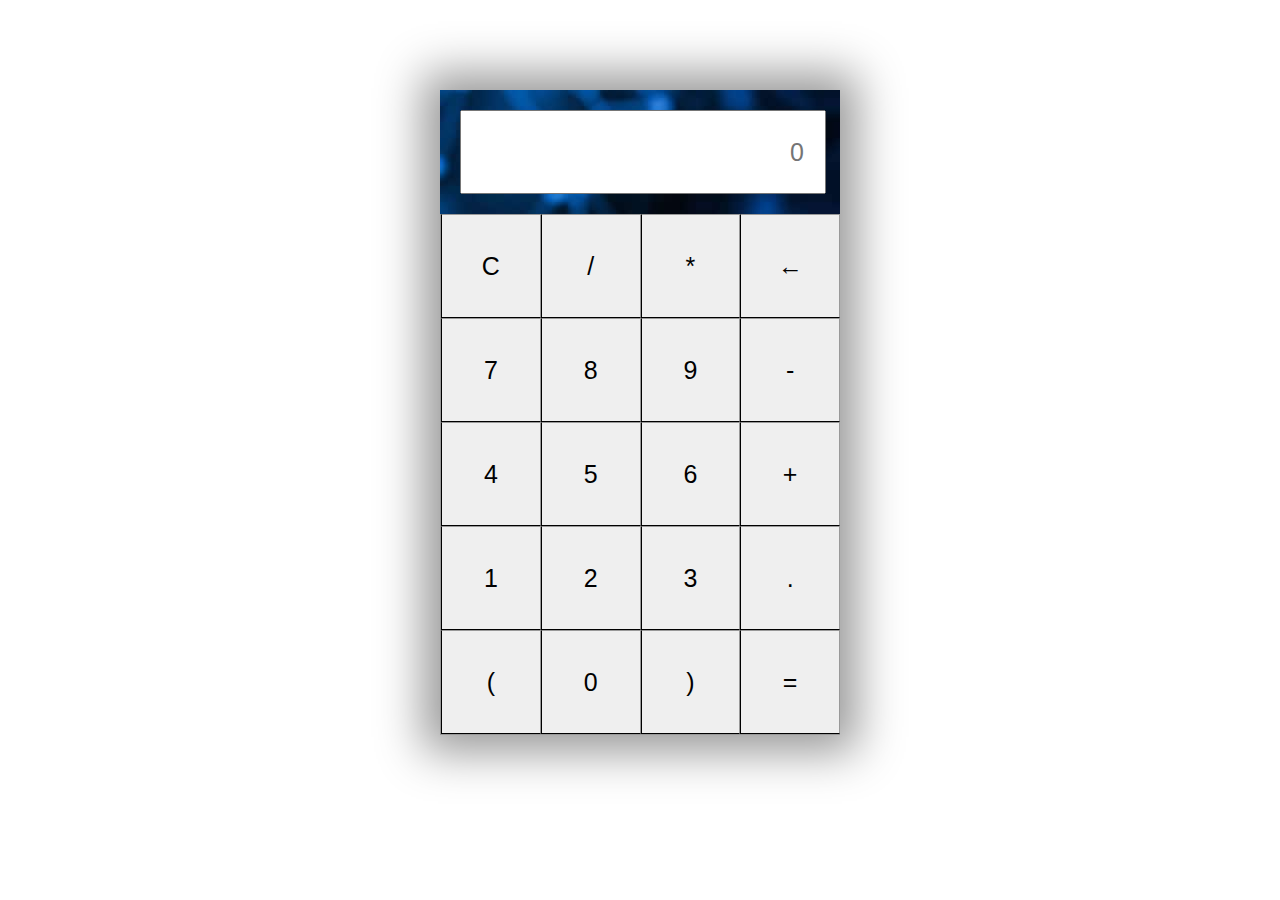
<file: calculator/Cal.html>
<!DOCTYPE html>
<html lang="en">
<head>
    <meta charset="UTF-8">
    <meta http-equiv="X-UA-Compatible" content="IE=edge">
    <meta name="viewport" content="width=device-width, initial-scale=1.0">
    <title>Calculator</title>
    <link rel="stylesheet" href="css/style.css">
</head>
<body>
    <section>
        <div class="container">
            <input type="text" id="display" placeholder="0">
            <div class="buttons">
               <button onclick="clr()">C</button>
               <button onclick="cal('/')">/</button>
               <button onclick="cal('*')">*</button>
               <button onclick="del()">←</button>
               <button onclick="cal(7)">7</button>
               <button onclick="cal(8)">8</button>
               <button onclick="cal(9)">9</button>
               <button onclick="cal('-')">-</button>
               <button onclick="cal(4)">4</button>
               <button onclick="cal(5)">5</button>
               <button onclick="cal(6)">6</button>
               <button onclick="cal('+')">+</button>
               <button onclick="cal(1)">1</button>
               <button onclick="cal(2)">2</button>
               <button onclick="cal(3)">3</button>
               <button onclick="cal('.')">.</button>
               <button onclick="cal()">(</button>
               <button onclick="cal(0)">0</button>
               <button onclick="cal()">)</button>
               <button id="equal" onclick="Result()">=</button>
            <script src="js/Cal.js">
            </script>
            </div>
        </div>
    </section>
</body>
</html>
</file>
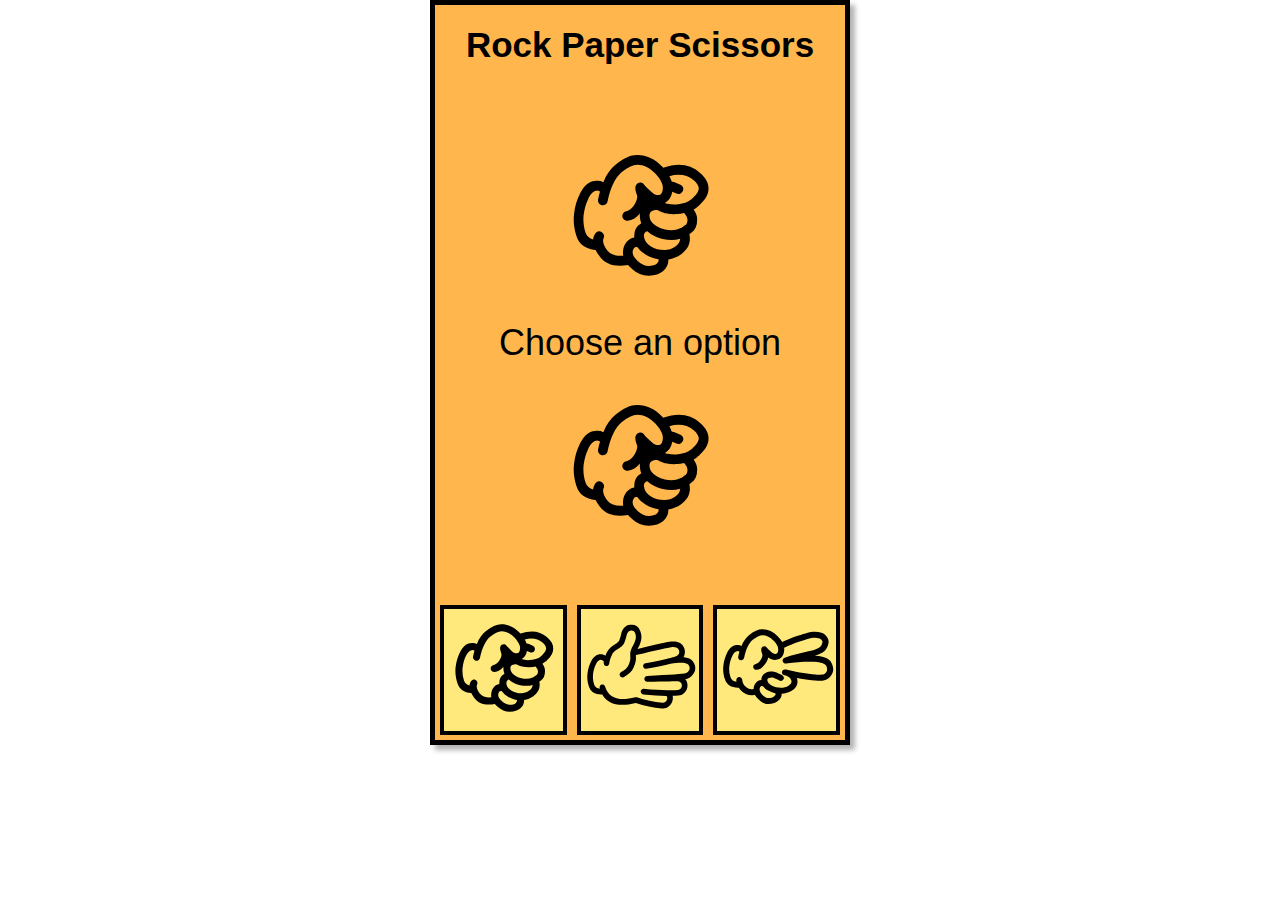
<file: PPT/ppt.html>
<!DOCTYPE html>
<html lang="en">
<head>
    <meta charset="UTF-8">
    <meta name="viewport" content="width=device-width, initial-scale=1.0">
    <title>Rock Paper Scissors</title>
    <link rel="stylesheet" href="css/style.css"/>
</head>
<body>
    <div class="container">
        <h1>Rock Paper Scissors</h1>

        <div id="result">
    
            <img id="machine-img" src="images/rock.svg">

            <div id="start-text">
                Choose an option
            </div>

            <img id="user-img" src="images/rock.svg">

        </div>

        <div id="group-btn">
            <button id="rock" type="button">
                <img src="images/rock.svg"/>
            </button>
            <button id="paper" type="button">
                <img src="images/paper.svg"/>
            </button>
            <button id="scissors" type="button">
                <img src="images/scissors.svg"/>
            </button>
        </div>
    </div>
    <script src="jss/jss.js"></script>
</body>
</html>
</file>
<file: calculator/css/style.css>
.container{
    max-width: 400px;
    margin: 10vh auto 0 auto;
    box-shadow: 0px 0px 43px 17px rgba(153, 153, 153, 1);
    background-image: url(../fondo-tecnologico-preferido-selectores.jpg);
}
#display{
    text-align: right;
    height: 70px;
    line-height: 70px;
    padding: 5px 20px;
    font-size: 25px;
    margin: 20px;

}
.buttons{
    display: grid;
    border-bottom: 1px solid #999;
    border-left: 1px solid #999;
    grid-template-columns: 1fr 1fr 1fr 1fr;
}
.buttons > button{
    border-top: 1px solid #999;
    border-right: 1px solid #999;
}
button{
    border: 0.5px solid black;
    line-height: 100px;
    text-align: center;
    font-size: 25px;
    cursor: pointer;

}
#equal{
    color: black;
}

button:hover{
    background-color: rgb(0, 0, 0);
    color: white;
    transition: 0.5s ease-in-out;
}
</file>
<file: PPT/css/style.css>
*{
    margin: 0;
    padding: 0;
    box-sizing: border-box;
    font-family: sans-serif;
}
button{
    background-color: #ffe97d;
    border: 4px solid black;
    margin: 5px;
}

.container{
    max-width: 420px;
    height: 100vh;
    max-height: 745px;
    margin: 0 auto;
    background-color: #ffb74d;
    display: flex;
    flex-direction: column;
    justify-content: space-between;
    border: 5px solid black;
    box-shadow: 5px 5px 5px rgba(0, 0, 0, 0.3);
}

h1{
    font-size: 35px;
    text-align: center;
    padding: 20px;
}

#result{
   text-align: center;
}

#result img{
    width: 40%;
}

#start-text{
    font-size: 36px;
    padding: 20px;
}

#group-btn{
    display: flex;
    width: 100%;
}

#group-btn > button > img{
    width: 100%;
}
</file>
